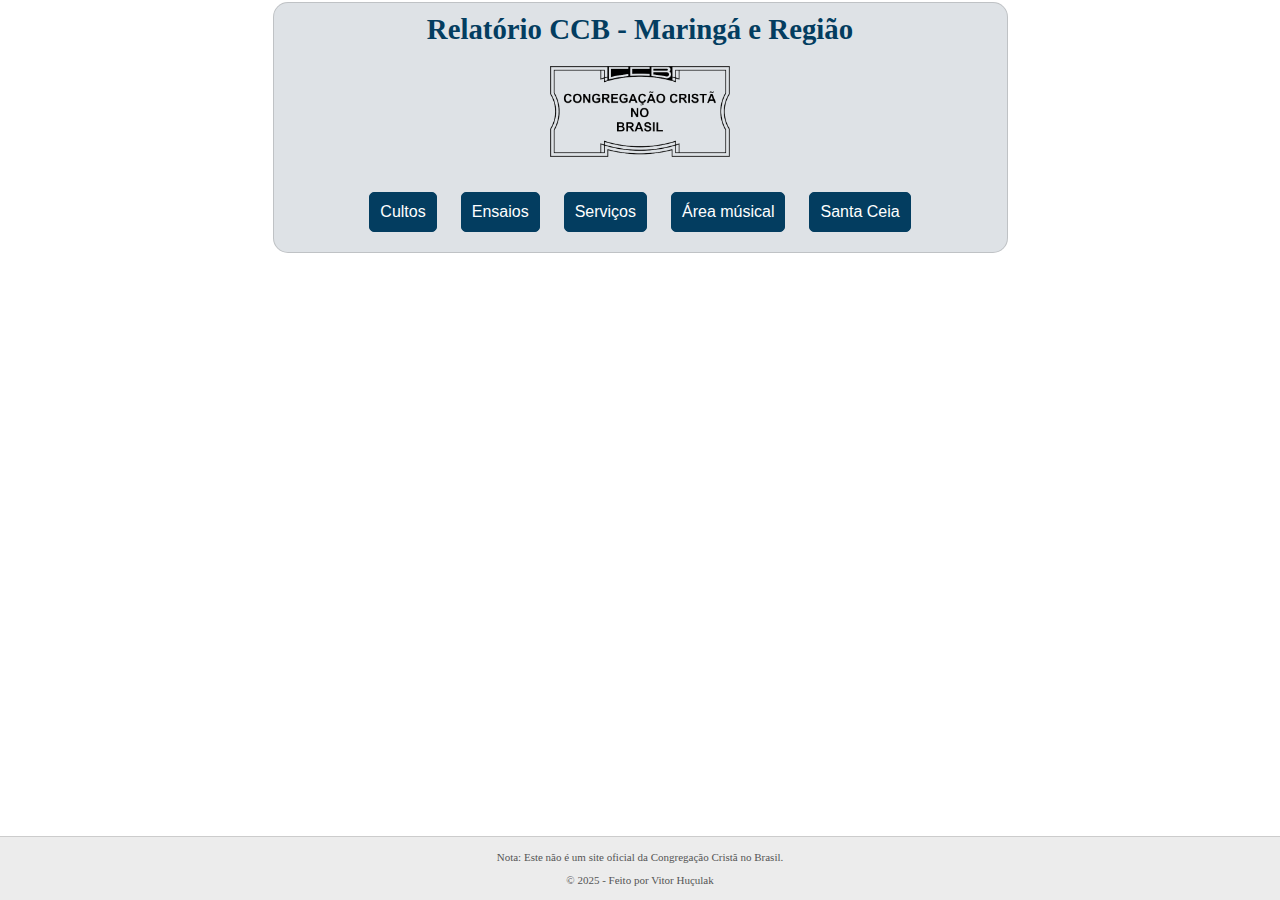
<file: alterações-no-site-dos-ensaios/index.html>
<!DOCTYPE html>
<html lang="pt-BR">
<head>
      <meta charset="UTF-8">
      <meta name="viewport" content="width=device-width, initial-scale=1.0">
      <title>Relatório CCB - Maringá e Região</title>
      <link rel="stylesheet" href="estilo.css"> <!-- cria um link para outro arquivo
    Separando o css do HTML e JS -->
      
</head>
<body>
    <header>
        <h1>Relatório CCB - Maringá e Região</h1>
        <a href='https://congregacaocristanobrasil.org.br/' target="_blank" class="link-logo"> 
            <img class="logo-fundo" src="logo_oficial_CCB.png" alt="Logo"></a>

        <button onclick="mostrarCultos()">Cultos</button>
        <button onclick="mostrarEnsaios()">Ensaios</button>
        <button onclick="mostrarServiços()">Serviços</button>
        <a href="musica.html"><button type="button">Área músical</button></a>
        <a href="#"><button type="button">Santa Ceia</button></a>
    </header>

    <main> 
        <!--Lista de Cultos -->
        <div id="pagina-cultos" class="conteudo hidden">
            <h2>Agenda de Cultos</h2>
            <input id="busca-cultos" placeholder="Digite o dia ou local...">
            <ul id="lista-cultos">
                <li>Vila Santo Antônio - Terça e Sábado - 19:30 | Domingo - 18:30</li>
                <li>Jardim Vitória - Terça e Sábado - 19:30 | Domingo - 18:30</li>
                <li>Jardim Verônica - Terça e Sábado - 19:30 | Domingo - 18:30</li>
                <li>Jardim Alvorada III - Ebenezer - Terça e Sábado - 19:30 | Domingo - 18:30</li>
                <li>Parque Residencial Aeroporto - 3ª Parte - Terça e Sábado - 19:30 | Domingo - 18:30</li>
                <li>Parque das Laranjeiras - Terça e Sábado - 19:30 | Domingo - 18:30</li>
                <li>Jardim Piatã - Terça e Sábado - 19:30 | Domingo - 18:30</li>
                <li>Jardim Olímpico - Terça e Sábado - 19:30 | Domingo - 18:30</li>
                <li>Parque Tarumã - Terça e Sábado - 19:30</li>
                <li>Jardim Indaiá - Terça e Sábado - 19:30 | Domingo - 18:30</li>

                <li>Centro - Central - Quarta e Sábado - 19:30 | Domingo - 18:30</li>
                <li>Vila Operária - Quarta e Sábado - 19:30 | Domingo - 18:30</li>
                <li>Jardim Alvorada - Quarta e Sábado - 19:30 | Domingo - 18:30</li>
                <li>Vila Santa Izabel - Quarta e Sábado - 19:30 | Domingo - 18:30</li>
                <li>Distrito de Floriano - Quarta - 19:30 | Domingo - 18:30</li>
                <li>Conjunto Requião - Quarta e Sábado - 19:30 | Domingo - 18:30</li>
                <li>Jardim Universo - Quarta e Sábado - 19:30 | Domingo - 18:30</li>
                <li>Parque Avenida - Quarta e Sábado - 19:30 | Domingo - 18:30</li>
                <li>Jardim Oriental - Diamante - Quarta - 19:30 | Domingo - 18:30</li>
                <li>Jardim Espanha - Quarta e Sábado - 19:30 | Domingo - 18:30</li>

                <li>Distrito de Iguatemi - Quinta e Sábado - 19:30 | Domingo - 18:30</li>
                <li>Vila Morangueira - Quinta e Sábado - 19:30 | Domingo - 18:30</li>
                <li>Parque Residencial Tuiuti - Quinta e Sábado - 19:30 | Domingo - 18:30</li>
                <li>Jardim Liberdade - Quinta e Sábado - 19:30 | Domingo - 18:30</li>
                <li>Parque Itaipu - Quinta e Sábado - 19:30 | Domingo - 18:30</li>
                <li>Parque Hortência - 1ª Parte - Quinta e Sábado - 19:30 | Domingo - 18:30</li>
                <li>Jardim Catedral - Quinta e Sábado - 19:30 | Domingo - 18:30</li>
                <li>Conjunto Residencial Guaiapó - Quinta e Sábado - 19:30 | Domingo - 18:30</li>
                <li>Jardim Ouro Cola - Quinta e Sábado - 19:30</li>
                <li>Jardim Monte Rei - Quinta e Sábado - 19:30 | Domingo - 18:30</li>
                <li>Zona 6 - Maringá Velho - Quinta e Sábado - 19:30 | Domingo - 18:30</li>
            
                <li>Loteamento Sumaré - Sexta - 19:30 | Domingo - 18:30</li>
            </ul>
        </div>

        <!--Lista de Ensaios -->
        <div id="pagina-ensaios" class="conteudo hidden">
            <h2>Agenda de Ensaios</h2>
            <input id="busca-ensaio" placeholder="Digite o dia ou local...">
            <ul id="lista-ensaios">
                <li>1ª Sexta - Jd. Liberdade</li>
                <li>1ª Sexta - Marialva - Central</li>
                <li>1ª Sexta - Jd. Nova Aliança (SDI)</li>
                <li>1ª Sexta - Jd. Nova Independência (SDI)</li>
                <li>1ª Sexta - Pulinópolis (MÇU)</li>
                <li>1ª Sexta - Cafeara (JTÃ)</li>
                <li>1ª Sexta - Jd. Pioneiro (PDU)</li>
                            
                <li>2ª Sexta - Jd. Catedral</li>
                <li>2ª Sexta - Jd. Piatã</li>
                <li>2ª Sexta - Jd. Ebenezer</li>
                <li>2ª Sexta - Jd. Montreal - Indaiá</li>
                <li>2ª Sexta - Jd. Olímpico</li>
                <li>2ª Sexta - Vila Guadiana (MÇU)</li>
                <li>2ª Sexta - Jd. Ouro Verde II (SDI)</li>
                <li>2ª Sexta - Jd. das Torres (SDI)</li>
                <li>2ª Sexta - Jaguapitã - Central</li>
                <li>2ª Sexta - Conj. João de Barros (MVA)</li>
                <li>2ª Sexta - Água Boa - Central</li>
                            
                <li>3ª Sexta - Conj. Guaiapó</li>
                <li>3ª Sexta - Jd. Ouro Cola</li>
                <li>3ª Sexta - Maringá Velho</li>
                <li>3ª Sexta - Pq. Residencial Tuiuti</li>
                <li>3ª Sexta - Vila Operária</li>
                <li>3ª Sexta - Pq. Tarumã (Na igreja Jd. Catedral)</li>
                <li>3ª Sexta - Residencial São José (SDI)</li>
                <li>3ª Sexta - Miraselva (JTÃ)</li>
                <li>3ª Sexta - Dr. Camargo - Central</li>
                <li>3ª Sexta - Sarandi - Central</li>
                <li>3ª Sexta - Jd. São Rafael (MÇU)</li>
                <li>3ª Sexta - São Miguel do Cambuí (MVA)</li>
                <li>3ª Sexta - Aquidaban (MVA)</li>
                            
                <li>4ª Sexta - Conj. Requião</li>
                <li>4ª Sexta - Conj. Giacomo Colombari (MVA)</li>
                <li>4ª Sexta - Vale Azul (SDI)</li>
                <li>4ª Sexta - Guaraci (JTÃ)</li>
                <li>4ª Sexta - Floriano - Central</li>
                            
                <li>Última Sexta - Vila Morangueira</li>
                <li>Última Sexta - Jd. Continental (Na igreja Pq. Hortência)</li>
                <li>Última Sexta - Vila Santa Isabel</li>
                <li>Última Sexta - Jd. Esperança (SDI)</li>
                <li>Última Sexta - Floresta - Central</li>
                <li>Última Sexta - Ourizona - Central</li>
                <li>Última Sexta - Prado Ferreira (JTÃ)</li>
                            
                <li>3ª Domingo - 16:00 - Pq. Avenida</li>
                            
                <li>2ª Segunda - Jd. Bertioga</li>
                <li>2ª Segunda - Jardim Monte Rei</li>
                <li>2ª Segunda - Jardim Vitória</li>
                <li>2ª Segunda - Loteamento Sumaré</li>
                <li>2ª Segunda - Parque Itaipú</li>
                <li>2ª Segunda - Jardim Europa (MÇU)</li>
                <li>2ª Segunda - Res. Monte Carmelo (PDU)</li>
                <li>2ª Segunda - São Jorge do Ivai - Central</li>
                            
                <li>3ª Segunda - Jd. Verônica</li>
                <li>3ª Segunda - Pq. Hortência 1ª Parte</li>
                <li>3ª Segunda - Vila Santo Antônio</li>
                <li>3ª Segunda - Jd. Bela Vista (Antigo Oriental) - (Na igreja Jd. Oriental)</li>
                <li>3ª Segunda - Mandaguaçu - Central</li>
                <li>3ª Segunda - Santa Fé (MVA)</li>
                <li>3ª Segunda - Paiçandu - Central</li>
                <li>3ª Segunda - Jd. Panorama (SDI)</li>
                <li>3ª Segunda - Cj. Res. Floresta (SDI)</li>
                <li>3ª Segunda - Bentópolis (JTÃ)</li>
                            
                <li>4ª Segunda - Maringá - Central</li>
                <li>4ª Segunda - Jd. Oriental (Antigo Diamante)</li>
                <li>4ª Segunda - Jd. Alvorada</li>
                <li>4ª Segunda - Iguatemi</li>
                <li>4ª Segunda - Pq. Alvamar (SDI)</li>
                <li>4ª Segunda - Jd. Bela Vista (PDU)</li>
                            
                <li>Última Segunda - Jd. Universo</li>
                <li>Última Segunda - Pq. Das Laranjeiras</li>
                <li>Última Segunda - Jd. Espanha</li>
                <li>Última Segunda - Ivatuba - Central</li>
                <li>Última Segunda - Itambé - Central</li>
                <li>Última Segunda - Jd. Independencia 3°Parte (SDI)</li>
                <li>Última Segunda - São Luiz (MVA)</li>
            </ul>

        </div>

        <!--Lista de Serviços -->
        <div id="pagina-serviços" class="conteudo hidden">
            <h2>Lista de Serviços - 07/11/25</h2>
            <input id="busca-serviços" placeholder="Digite o serviço ou data...">
            <ul id="lista-serviços">
                <h3>Batismo</h3>
                <li>Batismo - Iguatemi - 18/01/26 no Domingo às 18:30h - Ancião Valder Luis Araújo</li>
                <li>Batismo - Jaguapitã - 07/02/26 no Sábado às 19:00h - Ancião Izaias Valério</li>
                <li>Batismo - Sarandi - 15/02/26 no Domingo às 18:30h - Ancião Eliseu Leles</li>

                <h3>Reuniões de Mocidade</h3>
                <li>Reunião de Mocidade - Apucarana - 18/01/25 no Domingo às 14:00h - Ancião Geter Valério</li>
                <li>Reunião de Mocidade - Prado Ferreira - 25/01/26 no Domingo às 14:00h - Ancião Samuel Mangerona (Baurú-SP)</li>
                <li>Reunião de Mocidade - Sarandi - 08/02/25 no Domingo às 14:00h - Ancião Marcos Moreira</li>

                <h3>Culto para Mocidade</h3>
                

                <h3>Ensaio Regional (Geral)</h3>
                <li>Ensaio Regional - Prado Ferreira - 25/01/2026 no Domingo às 09:00h - Ancião Samuel Mangerona (Baurú-SP)</li>

                <h3>Ensaio p/ Familia (Cordas)</h3>
                <li>Ensaio Geral para Familia de CORDAS - Vila Morangueira - 01/12/2025 na Segunda-Feira às 19:30h</li>
                <li>Ensaio Geral para Familia de CORDAS - Mandaguaçu (Central) - 02/02/2026 na Segunda-Feira às 19:30h</li>
                <li>Ensaio Geral para Familia de CORDAS - Sarandi (Central) - 02/03/2026 na Segunda-Feira às 19:30h</li>
                <li>Ensaio Geral para Familia de CORDAS - Paiçandu (Central) - 06/04/2026 na Segunda-Feira às 19:30h</li>
                  
                <h3>Ensaio p/ Familia (Madeiras)</h3>
                <li>Ensaio Geral para Familia de MADEIRAS - Sarandi (Central) - 01/12/2025 na Segunda-Feira às 19:30h</li>
                <li>Ensaio Geral para Familia de MADEIRAS - Paiçandu (Central) - 02/02/2026 na Segunda-Feira às 19:30h</li>
                <li>Ensaio Geral para Familia de MADEIRAS - Vila Morangueira - 02/03/2026 na Segunda-Feira às 19:30h</li>
                <li>Ensaio Geral para Familia de MADEIRAS - Mandaguaçu (Central) - 06/04/2026 na Segunda-Feira às 19:30h</li>
                
                <h3>Ensaio p/ Familia (Metais)</h3>
                <li>Ensaio Geral para Familia de METAIS - Paiçandu (Central) - 01/12/2025 na Segunda-Feira às 19:30h</li>
                <li>Ensaio Geral para Familia de METAIS - Sarandi (Central) - 02/02/2026 na Segunda-Feira às 19:30h</li>
                <li>Ensaio Geral para Familia de METAIS - Mandaguaçu (Central) - 02/03/2026 na Segunda-Feira às 19:30h</li>
                <li>Ensaio Geral para Familia de METAIS - Vila Morangueira - 06/04/2026 na Segunda-Feira às 19:30h</li>

            </ul>
        </div>

    </main>

    <footer>
        <p>Nota: Este não é um site oficial da Congregação Cristã no Brasil.</p>
        <p>© 2025 - Feito por Vitor Huçulak</p>
    </footer>
    

    <script src="script.js"> </script>
    
</body>
</html>
</file>
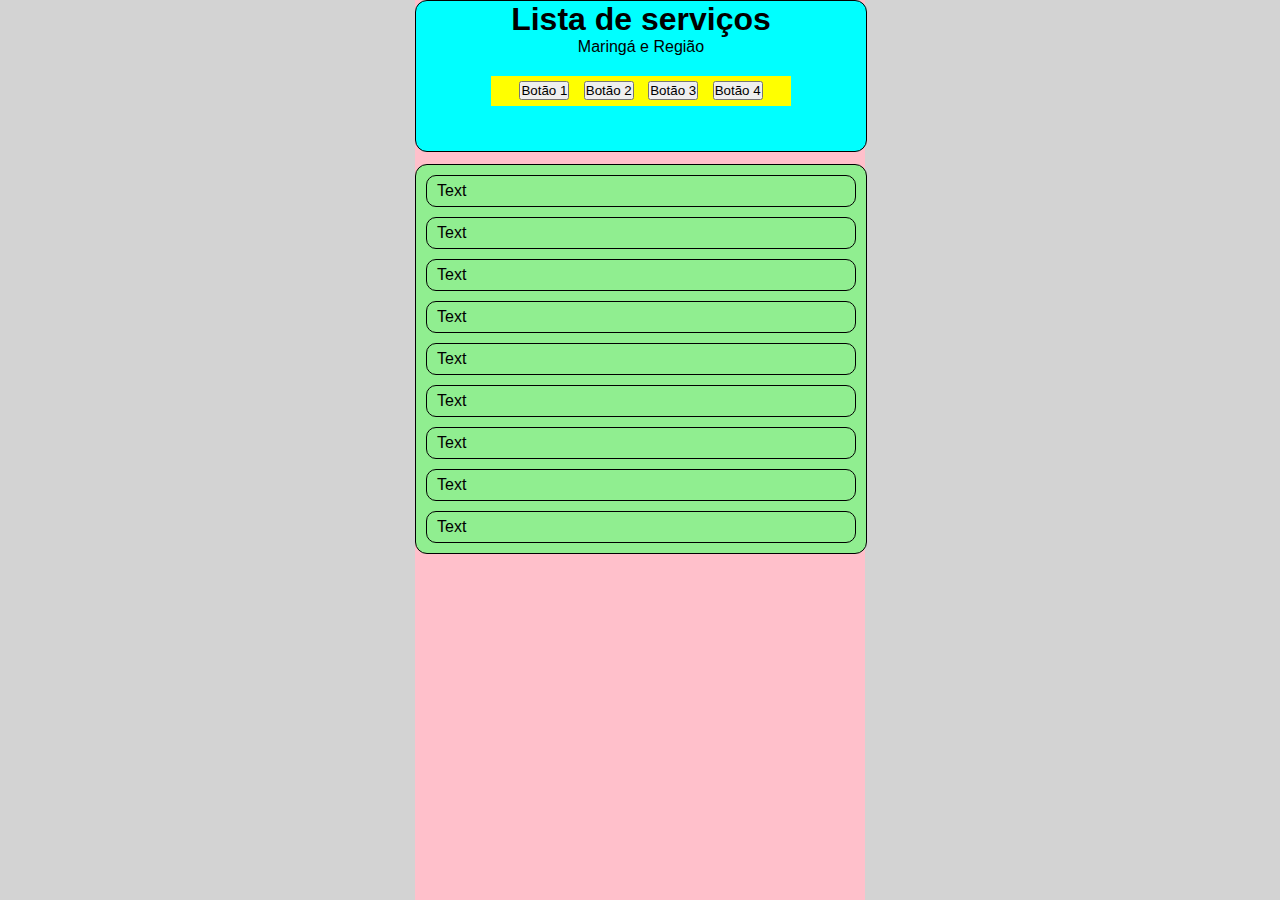
<file: criando-do-zero/index.html>
<!DOCTYPE html>
<html lang="pt-BR">
<head>
    <meta charset="UTF-8">
    <meta name="viewport" content="width=device-width, initial-scale=1.0">
    <title>Apenas um teste</title>
    <link rel="stylesheet" href="style.css">
</head>
<body>
    <div class="html-inteiro">
    <header>
        <h1 class="title">Lista de serviços</h1>
        <p class="regiao">Maringá e Região</p>
    <div class="div-botoes">
        <button>Botão 1</button>        
        <button>Botão 2</button> 
        <button>Botão 3</button> 
        <button>Botão 4</button> 
    </div>
    </header>

    <div class="corpo-lista">
        <ul class="lista">
            <li>Text</li>
            <li>Text</li>
            <li>Text</li>
            <li>Text</li>
            <li>Text</li>
            <li>Text</li>
            <li>Text</li>
            <li>Text</li>
            <li>Text</li>

        </ul>
    </div>
    
</body>
</html>
</file>
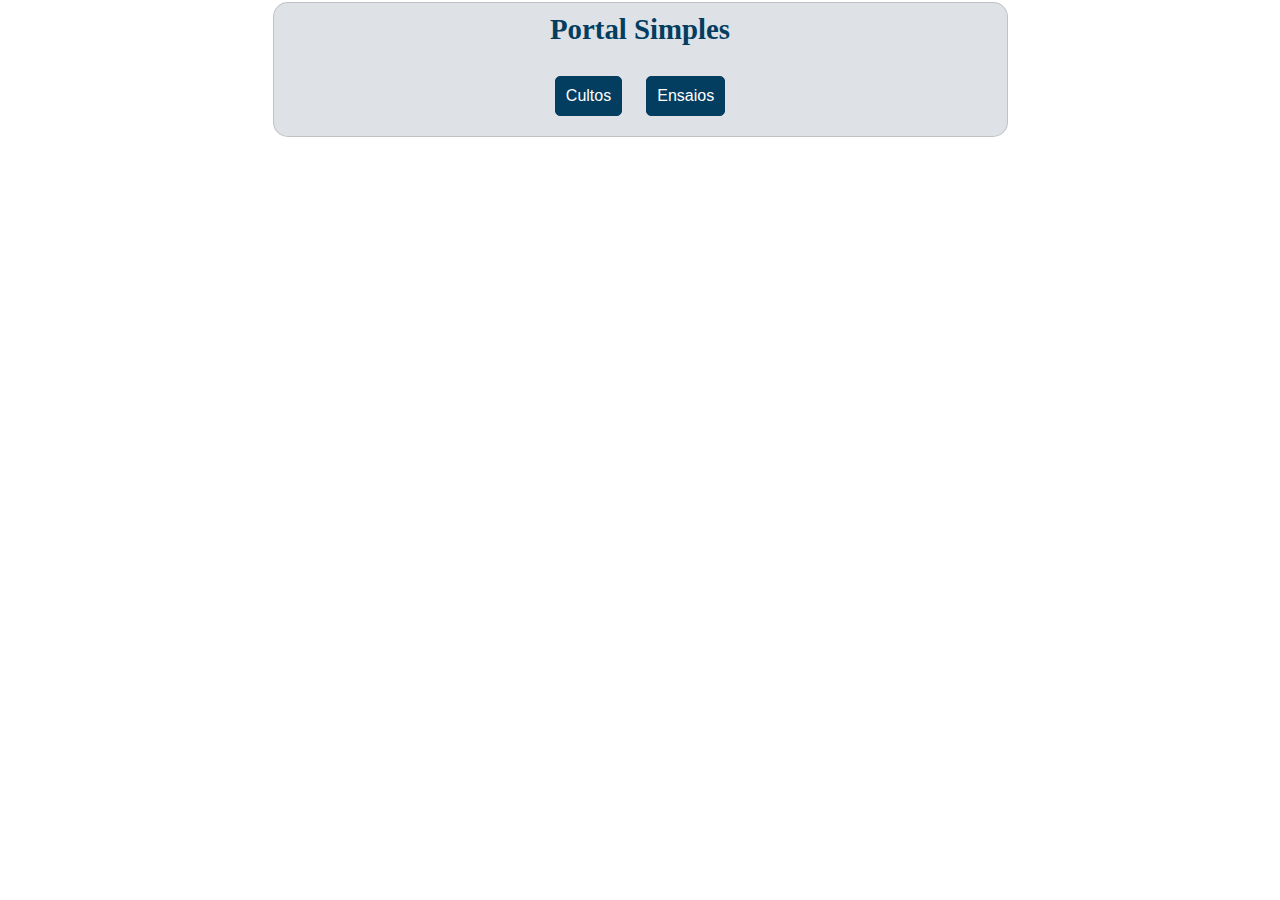
<file: ideia-para-site-dos-ensaios-IA/index.html>
<!DOCTYPE html>
<html lang="pt-br">
<head>
    <meta charset="UTF-8">
    <title>Portal da Congregação (Simples)</title>
    <link rel="stylesheet" href="estilo.css">
</head>
<body>

    <header>
        <h1>Portal Simples</h1>
        <button onclick="mostrarCultos()">Cultos</button>
        <button onclick="mostrarEnsaios()">Ensaios</button>
    </header>

    <main>
        <div id="pagina-cultos" class="conteudo hidden">
            <h2>Agenda de Cultos</h2>
            <input id="busca-cultos" placeholder="Digite o dia ou local...">

            <ul id="lista-cultos">
                <li>Central - Terça-feira - 20h00</li>
                <li>Vila Operária - Quarta-feira - 19h30</li>
                <li>Central - Quinta-feira - 20h00</li>
                <li>Central - Domingo - 18h30</li>
            </ul>
        </div>

        <div id="pagina-ensaios" class="conteudo hidden">
            <h2>Agenda de Ensaios</h2>
            <input id="busca-ensaios" placeholder="Digite o tipo ou data...">
            
            <ul id="lista-ensaios">
                <li>Ensaio Local - Central - 26/10</li>
                <li>Reunião de Jovens - Regional - 19/10</li>
                <li>Ensaio Regional - Central - 09/11</li>
            </ul>
        </div>
    </main>

    <script src="script.
</file>
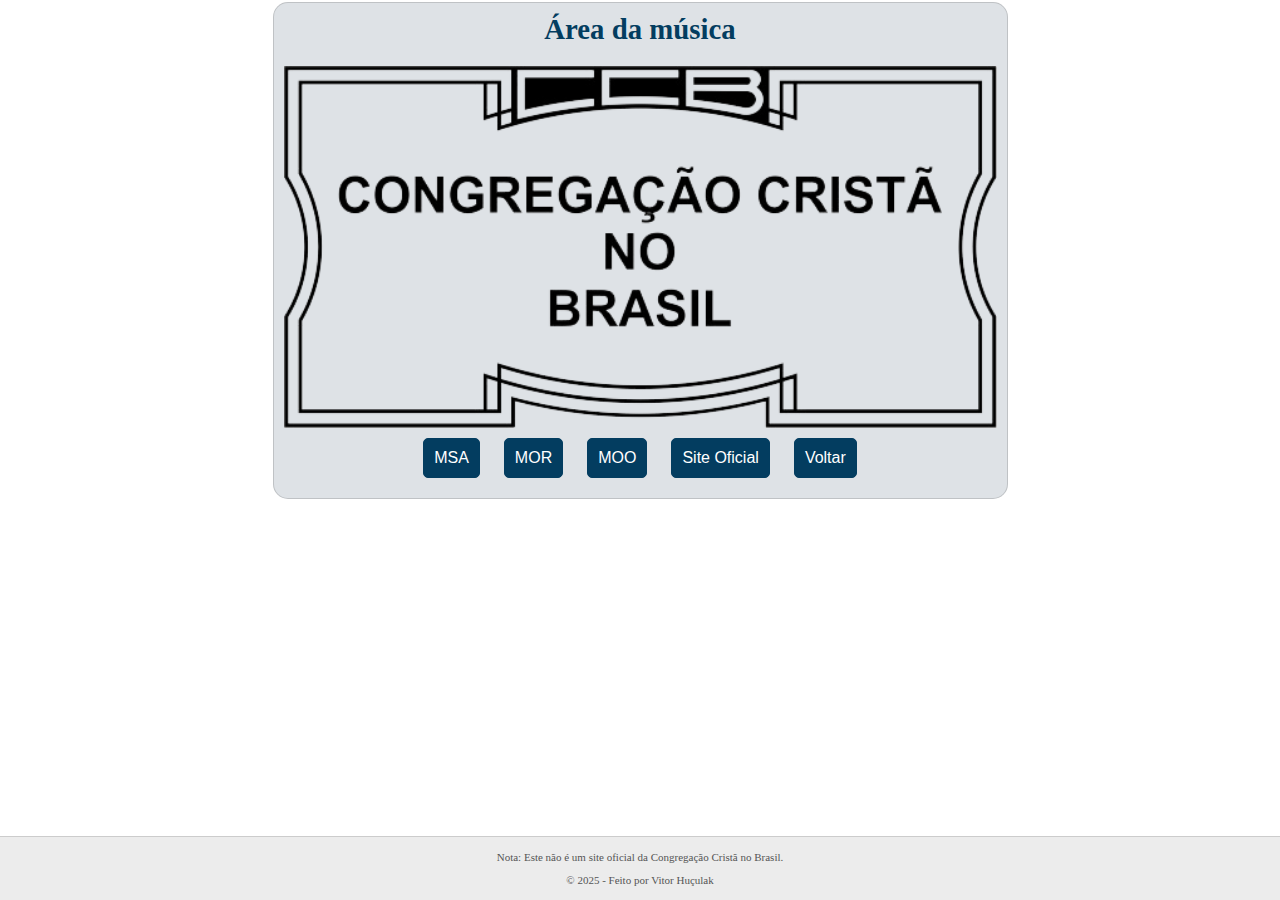
<file: alterações-no-site-dos-ensaios/musica.html>
<!DOCTYPE html>
<html lang="pt-BR">
<head>
      <meta charset="UTF-8">
      <meta name="viewport" content="width=device-width, initial-scale=1.0">
      <title>Área da música</title>
      <link rel="stylesheet" href="estilo.css"> <!-- cria um link para outro arquivo
    Separando o css do HTML e JS -->
      
</head>
<body>
    <header>
    <h1>Área da música</h1>
    <img class="logo-fundo" src="logo_oficial_CCB.png" alt="Logo">

    <button onclick="window.open('https://congregacaocristanobrasil.org.br/musica/msa', '_blank')">MSA</button>
    <button onclick="window.open('https://congregacaocristanobrasil.org.br/musica/mor', '_blank')">MOR</button>
    <button onclick="window.open('https://moo.congregacao.org.br/?_gl=1*ski0wk*_ga*MTUxNzk0NTA0Ny4xNzYyOTUxODA2*_ga_V2QDKE0E6L*czE3NjM3NDkwNjUkbzYkZzEkdDE3NjM3NTAwMDQkajI0JGwwJGgw', '_blank')">MOO</button>
    <button onclick="window.open('https://congregacaocristanobrasil.org.br/', '_blank')">Site Oficial</button>

    <a href="index.html"><button type="button">Voltar</button></a>

    </header>

    
    <footer>
        <p>Nota: Este não é um site oficial da Congregação Cristã no Brasil.</p>
        <p>© 2025 - Feito por Vitor Huçulak</p>
    </footer>
    

    <!-- <script src="script.js"> </script> -->
    
</body>
</html>
</file>
<file: alterações-no-site-dos-ensaios/estilo.css>
/* ================================================= */
/* ARQUIVO CSS FINAL (COM CORREÇÃO PARA CELULAR REAL)*/
/* ================================================= */

/* ====== GERAL E CORREÇÃO DE ROLAGEM ====== */
html {
    /* Manda o navegador calcular o tamanho das caixas de uma forma mais inteligente.
       Isso impede que 'padding' (espaço interno) e 'border' (borda) criem espaço extra
       e causem aquela rolagem desnecessária que tínhamos. */
    box-sizing: border-box;

    /* Garante que a página base possa ter 100% de altura. */
    height: 100%;
}

/* O asterisco (*) seleciona TODOS os elementos da página.
   Esta regra faz com que todos eles sigam a mesma forma inteligente de calcular o tamanho. */
*, *:before, *:after {
    box-sizing: inherit;
}

/* ====== BODY ====== */
body {
    /* Ativa o modo "Flexbox", que transforma o body em um organizador inteligente de layout. */
    display: flex;

    /* Diz ao organizador para empilhar os itens (header, section, footer) em uma coluna vertical. */
    flex-direction: column;
    
    /* AQUI ESTÁ A CORREÇÃO DEFINITIVA PARA CELULAR REAL */
    /* Garante que a página tenha no mínimo a altura REAL da tela. 'dvh' (Dynamic Viewport Height)
       é uma unidade moderna que se ajusta às barras do navegador (endereço, etc.) que aparecem e somem no celular. */
    min-height: 100dvh;
    
    margin: 0;                      /* Remove a margem padrão que todo navegador coloca. */
    font-family: Verdana;           /* 🔧 Define a fonte padrão para toda a página. */
    text-align: center;             /* Centraliza todo o texto. */
    background-color: #ffffff;      /* 🔧 Cor de fundo da página. */

    /* Centraliza os blocos (header, section) na horizontal, um embaixo do outro. */
    align-items: center;

    /* 🔧 Seu espaçamento original de 5px no topo da página. */
    padding-top: 2px;
}

/* ====== HEADER (CABEÇALHO) ====== */
header {
    background-color: #dee2e6;      /* 🔧 Cor de fundo do cabeçalho. */
    width: 95%;                     /* 🔧 Largura do cabeçalho. */
    max-width: 735px;               /* 🔧 Largura máxima em telas grandes, para não ficar gigante. */
    padding: 10px;                  /* 🔧 Espaçamento interno do cabeçalho. */
    border-radius: 15px;            /* 🔧 Deixa os cantos da caixa arredondados. */
    border: 1px solid #5a5a5a3d;    /* 🔧 Estilo da borda. */
    text-align: center;             /* Garante que o texto dentro do header fique centralizado. */
    margin-bottom: 5px;            /* 🔧 Distância fixa entre o header e a section (para PC). */
}



/* ====== FOOTER (RODAPÉ) ====== */
footer {
    /* ESTA É A REGRA MÁGICA: Empurra o rodapé para a base da tela se houver espaço sobrando.
       Ela funciona tanto no PC quanto no celular (graças ao 'dvh' no body). */
    margin-top: auto;
    
    width: 100%;                    /* Faz o rodapé ocupar toda a largura da tela. */
    background-color: #ececec;      /* 🔧 Cor de fundo do rodapé. */
    color: #555;                    /* 🔧 Cor do texto do rodapé. */
    text-align: center;             /* Centraliza o texto do rodapé. */
    padding: 3px;                   /* 🔧 Seu espaçamento interno original. */
    font-size: 11px;                /* 🔧 Tamanho do texto do rodapé. */
    border-top: 1px solid #ccc;     /* Cria uma linha fina no topo do rodapé. */
}


/* ====== TÍTULOS, LOGO, INPUTS, ETC. ====== */
h1 { 
    margin-top: 0;                  /* Remove um espaço extra que o título poderia ter no topo. */
    margin-bottom: 20px;            /* 🔧 Espaço entre o título e a logo. */
    color: #033d60;                 /* 🔧 Cor do texto do título. */
    font-size: 1.8em;               /* 🔧 Tamanho do título. */
}

/*Link é o container, então ele dita o tamanho maximo e a imagem obedece
invertemos, antes a imagem que ditava o tamanho e margem */

.link-logo {
    display: block;          /* Volta a ser bloco para aceitar margin auto */
    width: 180px;            /* O tamanho fixo vai NO LINK agora */
    margin: 0 auto 25px auto;/* Centraliza o link na tela */
}

/* Como dito a imagem só obedece os limites colocados no link (<a> é um container) */
.logo-fundo {
    width: 100%;             /* Ocupa 100% do espaço do link (180px) - PRECISA INDICAR TAMANHO PARA ELE OBEDECER*/
    display: block;          /* Remove espaços fantasmas abaixo da img */
}



/* =================================================================  */

button { 
    font-size: 16px; 
    padding: 10px 20px; 
    margin: 10px; 
    cursor: pointer; 
    border: 1px solid #033d60;
    border-radius: 5px;
    padding: 10px;
    background: #033d60;
    color: rgb(255, 255, 255);
    padding: 10px;
}

button:hover {
    background-color: transparent
}



input { 
    width: 80%; 
    padding: 8px; 
    margin-bottom: 20px; 
    font-size: 16px;
    border: 1px solid #ccc;
    border-radius: 5px;
}

/* 1. Estilizando a LISTA (o <ul>) */
ul { 
  list-style: none; 
  padding: 0;
  margin: 0; /* Adicionado para garantir o reset */

  /* --- CONFIGURAÇÃO DO GRID --- */
  
  /* 1. Ativa o CSS Grid */
  display: grid;
  
  /* 2. A coluna ÚNICA terá a largura do item mais largo */
  grid-template-columns: max-content;

  /* 3. Centraliza o bloco da lista (a coluna) na página */
  justify-content: center; 
}

/* 2. Estilizando CADA ITEM (o <li>) */
li { 
  background-color: #dee2e6; 
  padding: 15px; 
  border: 1px solid #ddd;
  border-radius: 5px;
  text-align: left;
  
  /* --- AJUSTES FINAIS --- */

  /* 1. Adicione a margem APENAS na vertical (para cima/baixo) 
     Removemos o 'auto' para o Grid poder controlar o alinhamento */
  margin: 8px 0; 
  /* (Isso é o mesmo que margin-top: 8px; margin-bottom: 8px;) */
  
  /* 2. Força o texto a ficar em UMA ÚNICA LINHA 
     para o 'max-content' funcionar corretamente */
  white-space: nowrap; 

  /* 3. (IMPORTANTE) REMOVA AS LINHAS:
     max-width: 400px;
     margin: 8px auto; 
  */
}

/* A CLASSE MAIS IMPORTANTE! */
/* Qualquer elemento com a classe "hidden" vai sumir da tela. */
.hidden {
    display: none;
}


#legenda_musica {
    text-align: center;
    margin-top: 15px;
    justify-content: center;
    
}


#legenda_musica p {
  /* 1. Remove margens padrão desnecessárias */
  margin-top: 0;
  margin-bottom: 5px; 
  
  /* 2. Cria o Recuo Pendurado */
  
  /* Adiciona um padding esquerdo para empurrar TODO o conteúdo (incluindo a bolinha) */
  padding-left: 15px; /* Ajuste este valor: é o espaço da bolinha + recuo do texto */
  
  /* Puxa a primeira linha (onde está a bolinha) para o espaço criado pelo padding.
     O valor deve ser negativo e IGUAL ao valor do padding-left. */
  text-indent: -15px; 
  
  /* Garante que o texto se alinhe bem à esquerda (pode não ser necessário, mas ajuda) */
  text-align: left;
  padding: 12px;
}









/* ======================================================== */
/* ====== REGRAS ESPECIAIS PARA TELAS PEQUENAS (CELULAR) ====== */
/* ======================================================== */

/* A regra abaixo só será aplicada em telas com largura máxima de 768px (celulares e tablets pequenos).
   No PC, tudo que está aqui dentro é completamente ignorado. */
@media (max-width: 768px) {
    
    /* O objetivo aqui é reduzir os espaços fixos para que a soma da altura de tudo
       caiba na tela do celular e o rodapé dinâmico funcione sem criar rolagem. */

    header {
        margin-bottom: 25px;        /* 🔧 Reduz a distância entre header e section no celular. */
    }

    section {
        margin-bottom: 25px;        /* 🔧 Reduz a distância de segurança abaixo da section no celular. */
    }
    button {
        font-size: 13px;
        margin: 4px;
    }

    #botoes button{
        font-size: 13px;
        margin: 4px;
        
    }

    #legenda_musica {
        text-align: auto;

    }


    /* ======================================= */
    /* ====== CORREÇÃO DA LISTA NO CELULAR ====== */
    /* ======================================= */

    /* 1. Define que a lista (<ul>) deve ter 95% de largura
          e a RE-CENTRALIZA na tela. */
    ul {
        width: 95%;
        
        /* ADIÇÃO PARA CENTRALIZAR O BLOCO DA LISTA */
        margin-left: auto;
        margin-right: auto;
        
        /* Altera a regra da coluna para ocupar 100% da nova largura */
        grid-template-columns: 100%;
    }
    
    /* 2. (A REGRA MAIS IMPORTANTE)
          Permite que o texto dentro dos itens (<li>) quebre a linha. */
    li {
        white-space: normal;
    }

}

#legenda_musica p {
  /* 1. Remove margens padrão desnecessárias */
  margin-top: 0;
  margin-bottom: 5px; 
  margin-left: 15px;
  font-family: sans-serif;
  
  /* 2. Cria o Recuo Pendurado */
  
  /* Puxa a primeira linha (onde está a bolinha) para o espaço criado pelo padding.
     O valor deve ser negativo e IGUAL ao valor do padding-left. */
   text-indent: -10px;
  

  /* Garante que o texto se alinhe bem à esquerda (pode não ser necessário, mas ajuda) */
  text-align: left;
  padding: 12px;
}
</file>
<file: criando-do-zero/style.css>
html, body {
    height: 100%;
    max-width: 450px;
    margin: auto;
    background-color: lightgrey;
}  

* {
    margin: 0;
    padding: 0;
    font-family: sans-serif;
}

.html-inteiro {
    background-color: pink;
    width: 100%;
    height: 100%;
    
}

header {
    
    margin: auto;
    text-align: center;
    background-color: aqua;
    width: 100%;
    height: 150px;
    border-radius: 12px;
    border: 1px solid black;
    
}

.div-botoes {
    margin: 20px auto;
    background-color: yellow;
    width: 300px;
    height: 30px;
}

button {
    margin: 5px;
}

.corpo-lista {
    margin:12px auto;
    background-color: lightgreen;
    width: 100%;
    height: auto;
    border-radius: 12px;
    border: 1px solid black;

}

.lista {
    margin: 5px 10px;
    line-height: 30px;
    text-align: left;
    list-style: none;
}

li {

    border: 1px solid black;
    border-radius: 10px;
    margin: 10px 0;
    padding-left: 10px;
}
</file>
<file: ideia-para-site-dos-ensaios-IA/estilo.css>
/* ================================================= */
/* ARQUIVO CSS FINAL (COM CORREÇÃO PARA CELULAR REAL)*/
/* ================================================= */

/* ====== GERAL E CORREÇÃO DE ROLAGEM ====== */
html {
    /* Manda o navegador calcular o tamanho das caixas de uma forma mais inteligente.
       Isso impede que 'padding' (espaço interno) e 'border' (borda) criem espaço extra
       e causem aquela rolagem desnecessária que tínhamos. */
    box-sizing: border-box;

    /* Garante que a página base possa ter 100% de altura. */
    height: 100%;
}

/* O asterisco (*) seleciona TODOS os elementos da página.
   Esta regra faz com que todos eles sigam a mesma forma inteligente de calcular o tamanho. */
*, *:before, *:after {
    box-sizing: inherit;
}

/* ====== BODY ====== */
body {
    /* Ativa o modo "Flexbox", que transforma o body em um organizador inteligente de layout. */
    display: flex;

    /* Diz ao organizador para empilhar os itens (header, section, footer) em uma coluna vertical. */
    flex-direction: column;
    
    /* AQUI ESTÁ A CORREÇÃO DEFINITIVA PARA CELULAR REAL */
    /* Garante que a página tenha no mínimo a altura REAL da tela. 'dvh' (Dynamic Viewport Height)
       é uma unidade moderna que se ajusta às barras do navegador (endereço, etc.) que aparecem e somem no celular. */
    min-height: 100dvh;
    
    margin: 0;                      /* Remove a margem padrão que todo navegador coloca. */
    font-family: Verdana;           /* Define a fonte padrão para toda a página. */
    text-align: center;             /* Centraliza todo o texto. */
    background-color: #ffffff;      /* Cor de fundo da página. */

    /* Centraliza os blocos (header, section) na horizontal, um embaixo do outro. */
    align-items: center;

    /* Seu espaçamento original de 5px no topo da página. */
    padding-top: 2px;
}

/* ====== HEADER (CABEÇALHO) ====== */
header {
    background-color: #dee2e6;      /* Cor de fundo do cabeçalho. */
    width: 95%;                     /* Largura do cabeçalho. */
    max-width: 735px;               /* Largura máxima em telas grandes, para não ficar gigante. */
    padding: 10px;                  /* Espaçamento interno do cabeçalho. */
    border-radius: 15px;            /* Deixa os cantos da caixa arredondados. */
    border: 1px solid #5a5a5a3d;    /* Estilo da borda. */
    text-align: center;             /* Garante que o texto dentro do header fique centralizado. */
    margin-bottom: 5px;             /* Distância fixa entre o header e a section (para PC). */
}

/* ====== FRASE ABAIXO DA PESQUISA (CABEÇALHO) ====== */
.obs {
    font-size: 10px;
    text-align: center;
}

/* ====== FOOTER (RODAPÉ) ====== */
footer {
    /* ESTA É A REGRA MÁGICA: Empurra o rodapé para a base da tela se houver espaço sobrando.
       Ela funciona tanto no PC quanto no celular (graças ao 'dvh' no body). */
    margin-top: auto;
    
    width: 100%;                    /* Faz o rodapé ocupar toda a largura da tela. */
    background-color: #ececec;      /* Cor de fundo do rodapé. */
    color: #555;                    /* Cor do texto do rodapé. */
    text-align: center;             /* Centraliza o texto do rodapé. */
    padding: 3px;                   /* Seu espaçamento interno original. */
    font-size: 11px;                /* Tamanho do texto do rodapé. */
    border-top: 1px solid #ccc;     /* Cria uma linha fina no topo do rodapé. */
}


/* ====== TÍTULOS, LOGO, INPUTS, ETC. ====== */
h1 { 
    margin-top: 0;                  /* Remove um espaço extra que o título poderia ter no topo. */
    margin-bottom: 20px;            /* Espaço entre o título e a logo. */
    color: #033d60;                 /* Cor do texto do título. */
    font-size: 1.8em;               /* Tamanho do título. */
}

.logo-fundo { 
    display: block;                 /* Faz a logo se comportar como um bloco para poder centralizar. */
    margin: 0 auto 25px auto;       /* Centraliza horizontalmente e adiciona espaço embaixo. */
    width: 180px;                   /* Tamanho da logo. */
}

/* ================================================================= */

button { 
    font-size: 16px; 
    padding: 10px 20px; 
    margin: 10px; 
    cursor: pointer; 
    border: 1px solid #033d60;
    border-radius: 5px;
    padding: 10px;
    background: #033d60;
    color: rgb(255, 255, 255);
    padding: 10px;
    /* Adiciona uma transição suave para o efeito 'hover' e 'ativo' */
    transition: background-color 0.2s, color 0.2s;
}

button:hover {
    background-color: transparent
}

input { 
    width: 80%; 
    padding: 8px; 
    margin-bottom: 20px; 
    font-size: 16px;
    border: 1px solid #ccc;
    border-radius: 5px;
}

/* 1. Estilizando a LISTA (o <ul>) */
ul { 
    list-style: none; 
    padding: 0;
    margin: 0; /* Adicionado para garantir o reset */

    /* --- CONFIGURAÇÃO DO GRID --- */
    
    /* 1. Ativa o CSS Grid */
    display: grid;
    
    /* 2. A coluna ÚNICA terá a largura do item mais largo */
    grid-template-columns: max-content;

    /* 3. Centraliza o bloco da lista (a coluna) na página */
    justify-content: center; 
}

/* 2. Estilizando CADA ITEM (o <li>) */
li { 
    background-color: #dee2e6; 
    padding: 15px; 
    border: 1px solid #ddd;
    border-radius: 5px;
    text-align: left;
    
    /* --- AJUSTES FINAIS --- */

    /* 1. Adicione a margem APENAS na vertical (para cima/baixo) */
    margin: 8px 0; 
    
    /* 2. Força o texto a ficar em UMA ÚNICA LINHA */
    white-space: nowrap; 
}

/* A CLASSE MAIS IMPORTANTE! */
/* Qualquer elemento com a classe "hidden" vai sumir da tela. */
.hidden {
    display: none;
}


/* ======================================================== */
/* ====== REGRAS ESPECIAIS PARA TELAS PEQUENAS (CELULAR) ====== */
/* ======================================================== */

/* A regra abaixo só será aplicada em telas com largura máxima de 768px (celulares e tablets pequenos). */
@media (max-width: 768px) {
    
    header {
        margin-bottom: 25px; /* Reduz a distância entre header e section no celular. */
    }

    button {
        font-size: 14px;
        margin: 4px;
    }


    /* ======================================= */
    /* ====== CORREÇÃO DA LISTA NO CELULAR ====== */
    /* ======================================= */

    /* 1. Define que a lista (<ul>) deve ter 95% de largura e a RE-CENTRALIZA na tela. */
    ul {
        width: 95%;
        
        /* ADIÇÃO PARA CENTRALIZAR O BLOCO DA LISTA */
        margin-left: auto;
        margin-right: auto;
        
        /* Altera a regra da coluna para ocupar 100% da nova largura */
        grid-template-columns: 100%;
    }
    
    /* 2. (A REGRA MAIS IMPORTANTE)
          Permite que o texto dentro dos itens (<li>) quebre a linha. */
    li {
        white-space: normal;
    }
}

/* ================================================= */
/* ====== ESTILO DOS BOTÕES DE CIDADE ====== */
/* ================================================= */

/* 1. A CAIXA (O Container) */
/* Aqui mexemos apenas na posição. NÃO coloque cor de fundo aqui. */
.selecao-cidade {
    display: flex;              /* Deixa um botão ao lado do outro */
    justify-content: center;    /* Centraliza eles */
    gap: 10px;                  /* Espaço entre os botões */
    
    /* Linha opcional separando do resto */
    border-bottom: 1px solid #5a5a5a3d; 
    padding-bottom: 10px;
    margin-bottom: 10px;
}

/* 2. OS BOTÕES (O que você quer mudar) */
/* O segredo é o seletor: ".selecao-cidade button" */
/* Isso significa: "Todo botão que estiver DENTRO de .selecao-cidade" */
.selecao-cidade button {
    /* Exemplo de cor DIFERENTE dos outros botões do site */
    background-color: #033d60;;    /* Fundo branco */
    color: white;             /* Letra azul */
    border: 2px solid #033d60;  /* Borda azul */
    border-radius: 20px;        /* Borda bem redonda (estilo pílula) */
    padding: 8px 20px;          /* Tamanho interno */
    font-weight: bold;          /* Letra mais grossa */
    
    /* Garante que as margens não atrapalhem */
    margin: 0; 
}

/* 3. EFEITO AO PASSAR O MOUSE (Hover) NESSES BOTÕES ESPECÍFICOS */
.selecao-cidade button:hover {
    background-color: transparent;  /* Um cinza bem clarinho ao passar o mouse */
    color: rgb(255, 255, 255);             /* Mantém a letra azul */
}

/* 4. O BOTÃO SELECIONADO (Ativo) */
/* Quando clicarmos via Javascript, vamos adicionar a classe .ativo */
.selecao-cidade button.ativo {
    background-color: rgba(255, 255, 255, 0.652);  /* Fica todo azul */
    color: #033d60;               /* Letra branca */
}
</file>
